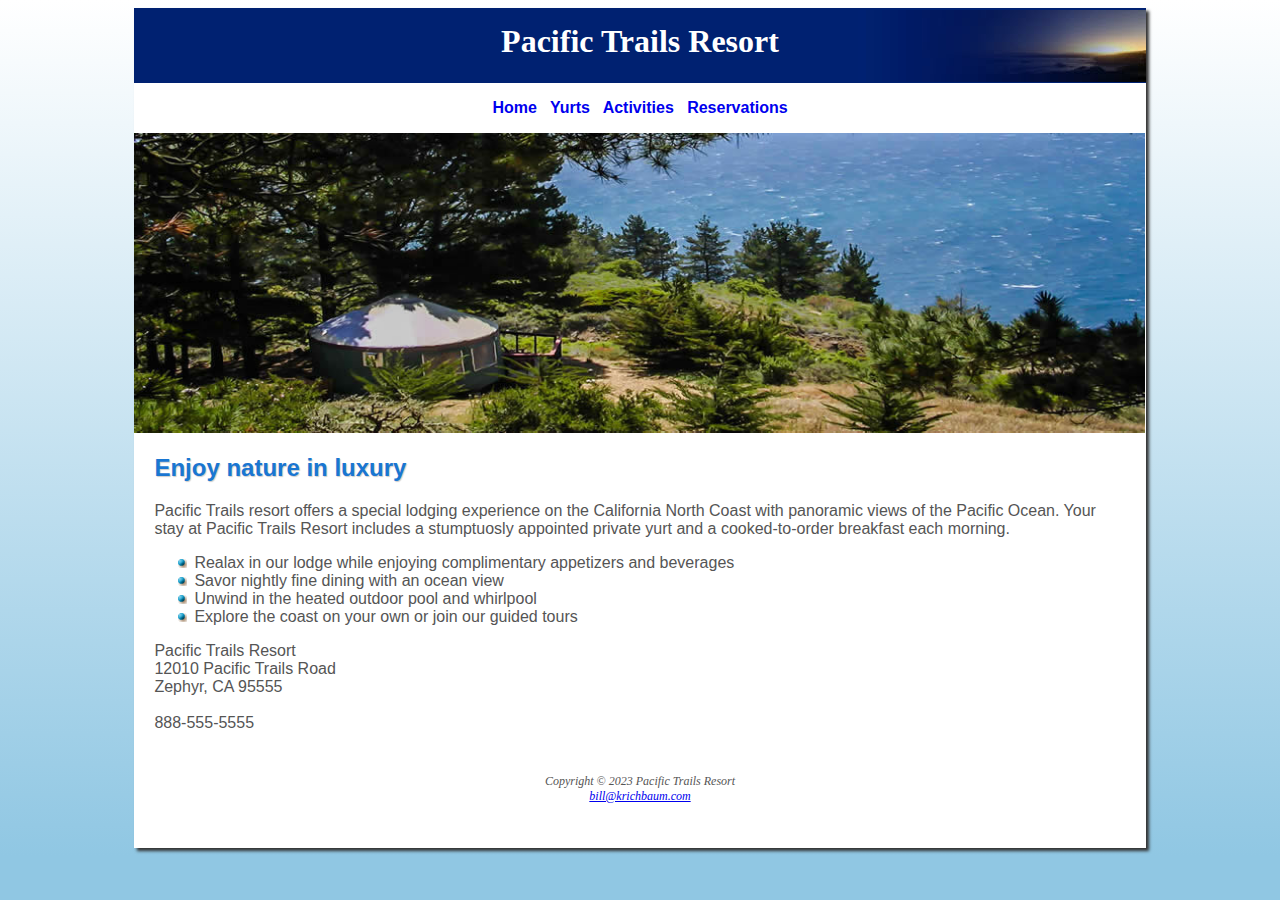
<file: index.html>
<!DOCTYPE html>
<html>
    <head>
        <meta charset="utf-8">
        <title>Pacific Trails Resort</title>
        <link a href="pacific.css" type="text/css" rel="stylesheet">
    </head>
    <div id="wrapper">
    <body>
        <header>
            <h1>Pacific Trails Resort</h1>
        </header>
     
        <nav>
           
            <a href="index.html" >Home</a> &nbsp;
            <a href = "yurts.html">Yurts</a> &nbsp;
            <a href = "activities.html">Activities</a> &nbsp;
            <a href = "reservations.html">Reservations</a>
       
       </nav>

       <div id="homehero"> </div>

        <main>
        <h2>Enjoy nature in luxury</h2>
            <p>Pacific Trails resort offers a special lodging experience on the California North Coast with panoramic views of the Pacific Ocean. Your stay at Pacific Trails Resort includes a stumptuosly appointed private yurt and a cooked-to-order breakfast each morning.</p>
       <ul>
            <li>Realax in our lodge while enjoying complimentary appetizers and beverages</li>
            <li>Savor nightly fine dining with an ocean view</li>
            <li>Unwind in the heated outdoor pool and whirlpool</li>
            <li>Explore the coast on your own or join our guided tours</li>
        </ul>
        
       <div>
            Pacific Trails Resort<br>
            12010 Pacific Trails Road<br>
            Zephyr, CA 95555<br>
            <br>
            888-555-5555
       </div>
       <br>
       
        <footer>
            
            Copyright &copy; 2023 Pacific Trails Resort<br>
                <a href="mailto:bill@krichbaum.com">bill@krichbaum.com</a>
        </footer>
    </div>
    </body>
</file>
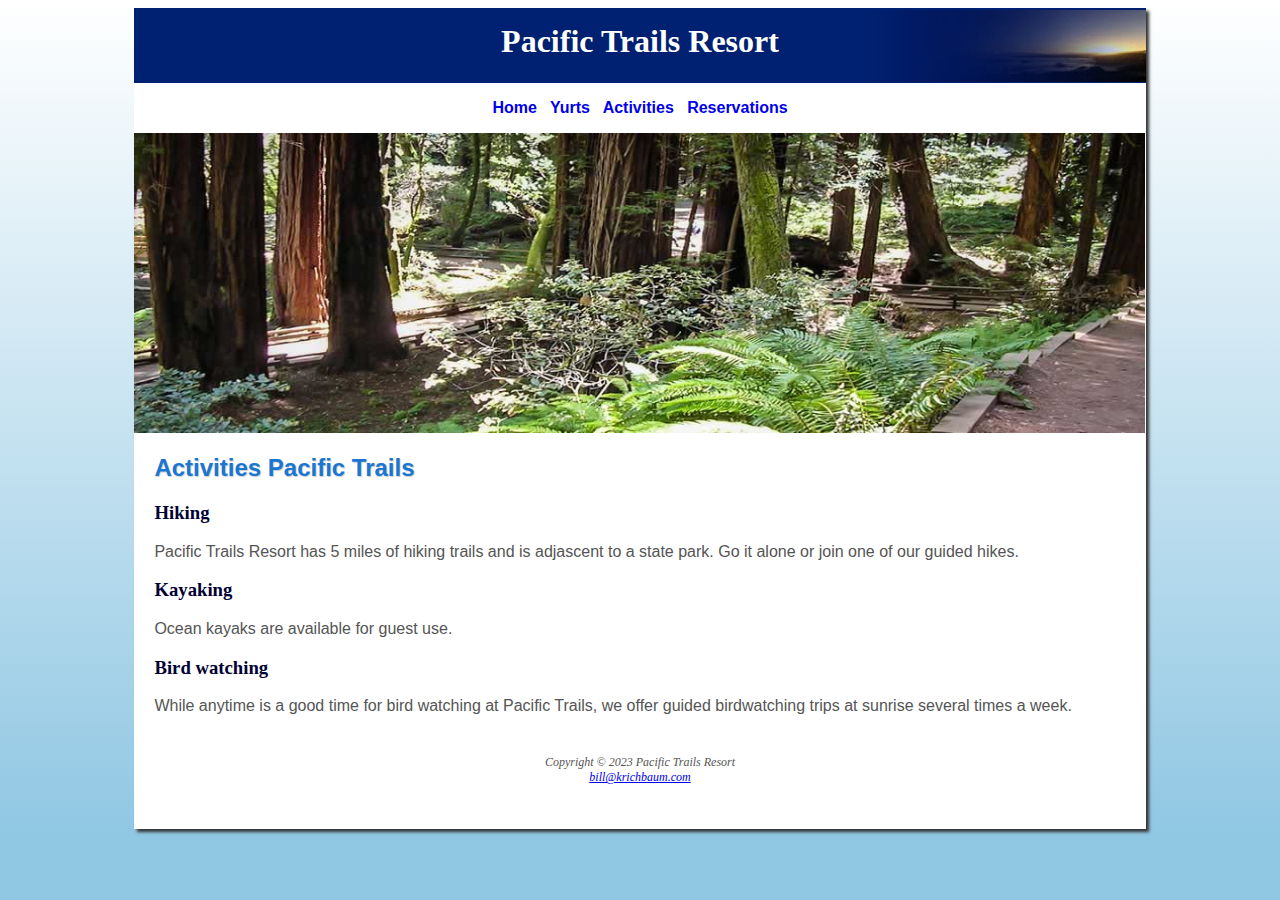
<file: activities.html>
<!DOCTYPE html>
<html>
    <head>
        <meta charset="utf-8">
        <title>Pacific Trails Resort : : activities</title>
        <link a href="pacific.css" type="text/css" rel="stylesheet">
    </head>
    <body>
        <div id="wrapper">
        <header>
            <h1>Pacific Trails Resort </h1>
        </header>
     
        <nav>
            
            <a href="index.html" >Home</a> &nbsp;
            <a href = "yurts.html">Yurts</a> &nbsp;
            <a href = "activities.html">Activities</a> &nbsp;
            <a href = "reservations.html">Reservations</a>
        
       </nav>
       <div id="trailhero"> </div>
        <main>
        <h2>Activities Pacific Trails</h2>
            
       
            <h3>Hiking</h3>
            <p>Pacific Trails Resort has 5 miles of hiking trails and is adjascent to a state park. Go it alone or join one of our guided hikes.</p>

            <h3>Kayaking</h3>
            <p>Ocean kayaks are available for guest use.</p>

            <h3>Bird watching</h3>
            <p>While anytime is a good time for bird watching at Pacific Trails, we offer guided birdwatching trips at sunrise several times a week.</p>
        </dl>
            
        
        <footer>
            Copyright &copy; 2023 Pacific Trails Resort<br>
            <a href="mailto:bill@krichbaum.com">bill@krichbaum.com</a>
        </footer>
    </div>
    </body>
</file>
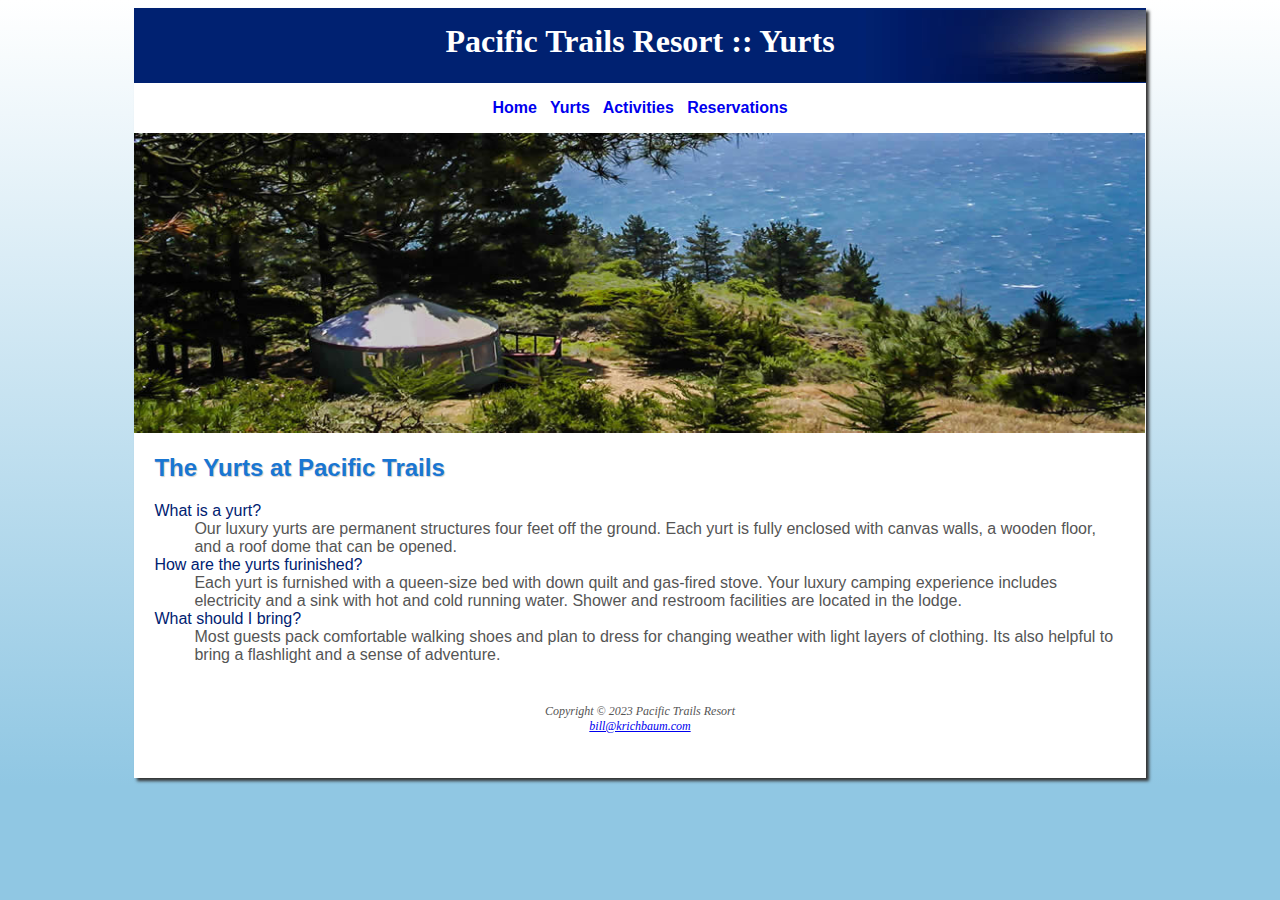
<file: yurts.html>
<!DOCTYPE html>
<html>
    <head>
        <meta charset="utf-8">
        <title>Pacific Trails Resort</title>
        <link a href="pacific.css" type="text/css" rel="stylesheet">
    </head>
    <div id="wrapper">
    <body>
        <header>
            <h1>Pacific Trails Resort :: Yurts</h1>
        </header>
     
        <nav>
            
            <a href="index.html" >Home</a> &nbsp;
            <a href = "yurts.html">Yurts</a> &nbsp;
            <a href = "activities.html">Activities</a> &nbsp;
            <a href = "reservations.html">Reservations</a>
        
       </nav>
       <div id="yurthero"> </div>
        <main>
        <h2>The Yurts at Pacific Trails</h2>
        <dl>
            <dt>What is a yurt?<dt>
            <dd>Our luxury yurts are permanent structures four feet off the ground. Each yurt is fully enclosed with canvas walls, a wooden floor, and a roof dome that can be opened.</dd>

            <dt>How are the yurts furinished?</dt>
            <dd>Each yurt is furnished with a queen-size bed with down quilt and gas-fired stove. Your luxury camping experience includes electricity and a sink with hot and cold running water. Shower and restroom facilities are located in the lodge.</dd>

            <dt>What should I bring?</dt>
            <dd>Most guests pack comfortable walking shoes and plan to dress for changing weather with light layers of clothing. Its also helpful to bring a flashlight and a sense of adventure.</dd>

            <dt><dt>
        </dl>
        <footer>
            Copyright &copy; 2023 Pacific Trails Resort<br>
            <a href="mailto:bill@krichbaum.com">bill@krichbaum.com</a>
        </footer>
    </div>
    </body>
</file>
<file: pacific.css>
body { background-color: #90C7E3;
        background-image: linear-gradient(to bottom, #FFFFFF, #90C7E3);
        background-repeat: no-repeat;
        color: #555555;
        font-family: Arial;
}
#wrapper{
        margin: auto;
        width: 80%;
        background-color: #FFFFFF;
        min-width: 960px;
        max-width: 2048px;
        box-shadow: 3px 3px 3px #333333;

}
header {background-color: #002171;
        background-image: url(sunset.jpg);
        background-position: right;
        background-repeat:no-repeat;
        height: 60px;
        text-align: center;
        padding-top: 15px;
       
        color: white}
nav{background-color: #FFFFFF;
        text-align: center;
        padding: 1em;
font-weight: bold;}
main{
        padding-top: 1px;
        padding-right: 20px;
        padding-bottom: 20px;
        padding-left: 20px;
        display: block;


}
nav a{
        text-decoration: none;
}
h1{
        font-family: Georgia;
        margin-top: 0;

}
h2 {color: #1976d2;
        text-shadow: 1px 1px 1px #CCCCCC;
}
h3{
        font-family: Georgia;
        color: #000033;
}
ul{
        list-style-image: url(marker.gif);
}
footer{
        font-size: 75%; 
        font-style: Italic;
        text-align: center;
        font-family: Georgia, 'times new roman', sans-serif;
        padding: 2em;


}
#homehero{
        height: 300px;
        background-image: url(yurt.jpg);
        background-size: 100% 100%;
        background-repeat: no-repeat;
}
#trailhero{
        height: 300px;
        background-image: url(trail.jpg);
        background-size: 100% 100%;
        background-repeat: no-repeat;
}
#yurthero{
        height: 300px;
        background-image: url(yurt.jpg);
        background-size: 100% 100%;
        background-repeat: no-repeat;}
dt {color: #002171}
.resort{color: #1976d2;
font-weight: bold;}
#contact{
        font-size: 90%;
}
</file>
